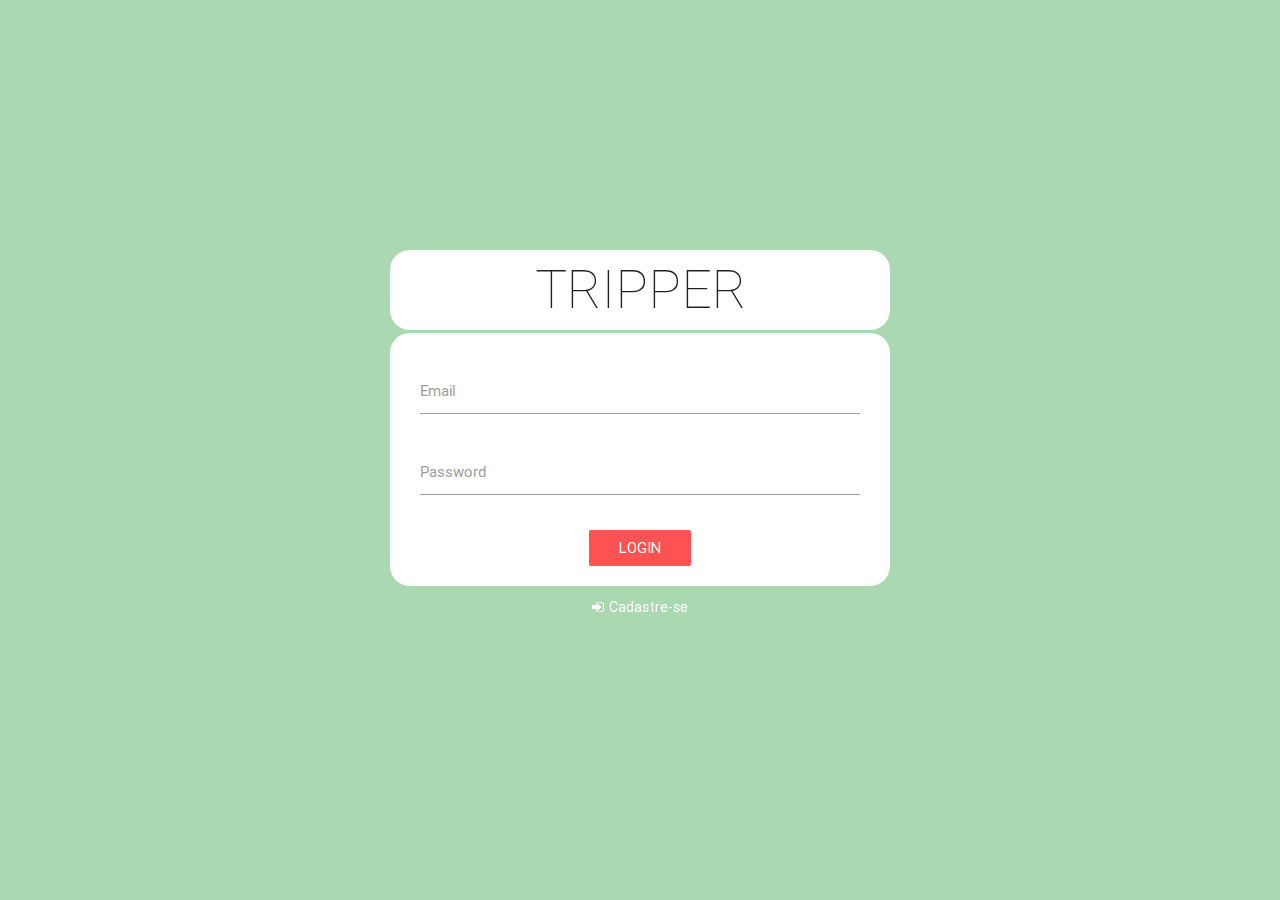
<file: index.html>
<!DOCTYPE html>
<html lang="pt-BR" ng-app="app">
<head>
    <title>Tripper</title>
    <link rel="shortcut icon" type="image/png" href="/src/img/fav.png"/>
    <!-- Javascript vendor -->
    <script type="text/javascript" src="lib/jquery-2.1.4.min.js"></script>
    <script type="text/javascript" src="lib/materialize/js/materialize.min.js"></script>
    <script type="text/javascript" src="lib/jquery.smoothwheel.js"></script>
    <script type="text/javascript" src="lib/jquery.scrollSpeed.js"></script>
    <script type="text/javascript" src="lib/angular.min.js"></script>
    <script type="text/javascript" src="lib/angular-route.min.js"></script>
    <script type="text/javascript" src="lib/firebase.js"></script>
    <script type="text/javascript" src="lib/angularfire.min.js"></script>
    <script type="text/javascript" src="lib/jvectormap/jquery-jvectormap-2.0.3.min.js"></script>
    <script type="text/javascript" src="lib/jvectormap/world-mill.js"></script>
    <!-- Controllers -->
    <script type="text/javascript" src="app/app.js"></script>
    <script type="text/javascript" src="app/login/loginCtrl.js"></script>
    <script type="text/javascript" src="app/dashboard/dashboardCtrl.js"></script>
    <script type="text/javascript" src="app/location/locationCtrl.js"></script>
    <!-- CSS vendor -->
    <link rel="stylesheet" href="lib/font-awesome/css/font-awesome.min.css">
    <link rel="stylesheet" type="text/css" href="lib/materialize/css/materialize.min.css">
    <link rel="stylesheet" type="text/css" href="lib/animate.css">
    <link rel="stylesheet" type="text/css" href="lib/hover.min.css">
    <link rel="stylesheet" type="text/css" href="lib/jvectormap/jquery-jvectormap-2.0.3.css">
    <!-- Personal CSS -->
    <link rel="stylesheet" type="text/css" href="lib/style.css">
    <meta name="viewport" content="width=device-width, initial-scale=1.0"/>
    <!-- Firebase initialize -->
    <script>
      var config = {
        apiKey: "AIzaSyARRLru4UTFQRgjZRSNFrXo6PoJHrcU0ZY",
        authDomain: "tripper-426b6.firebaseapp.com",
        databaseURL: "https://tripper-426b6.firebaseio.com",
        storageBucket: "tripper-426b6.appspot.com",
        messagingSenderId: "449032740177"
      };
      firebase.initializeApp(config);
    </script>
    <base href="/login"/>
</head>
<body>
<div ng-view></div>
</body>
</html>
</file>
<file: lib/style.css>
body {
	background-color: #aad8b0;
}
h2 {
    margin: 0px;
    line-height: 80px;
}
.mt2{
	margin-top: 2px!important;
}
.input-field.col label {
    left: 0;
}
.login-box{
	width: 500px;
	height: 400px;
	text-align: center;
	position: absolute;
	top:0;
	bottom: 0;
	left: 0;
	right: 0;
	margin: auto;
}
.login-box-header{
	background-color: white;
	height: 80px;
	line-height: 80px;
	border-radius: 20px;
	margin-bottom: 3px;
}
.login-box-content{
	background-color: white;
	width: 500px;
	height: auto;
	border-radius: 20px;
	padding: 20px 30px 20px 30px;
	transition: height 1s ease;
}
.login-box-footer{
	margin-top: 10px;
	font-size: 14px;
}
#btn-login, #btn-register{
	background-color: #ff5353!important;
}
.login-box-footer a{
	color: white;
}
.login-box-footer i{
	margin-right: 5px;
}
.input:focus{
	border-bottom: 1px solid #aad8b0!important;
	box-shadow: 0 1px 0 0 #aad8b0!important;
}
#world-map{
	position: absolute;
	width: 100%;
	height: 100%;
}
img{
	width: 100%;
}
.img-container{
	height: 400px;
	overflow: hidden;
}
</file>
